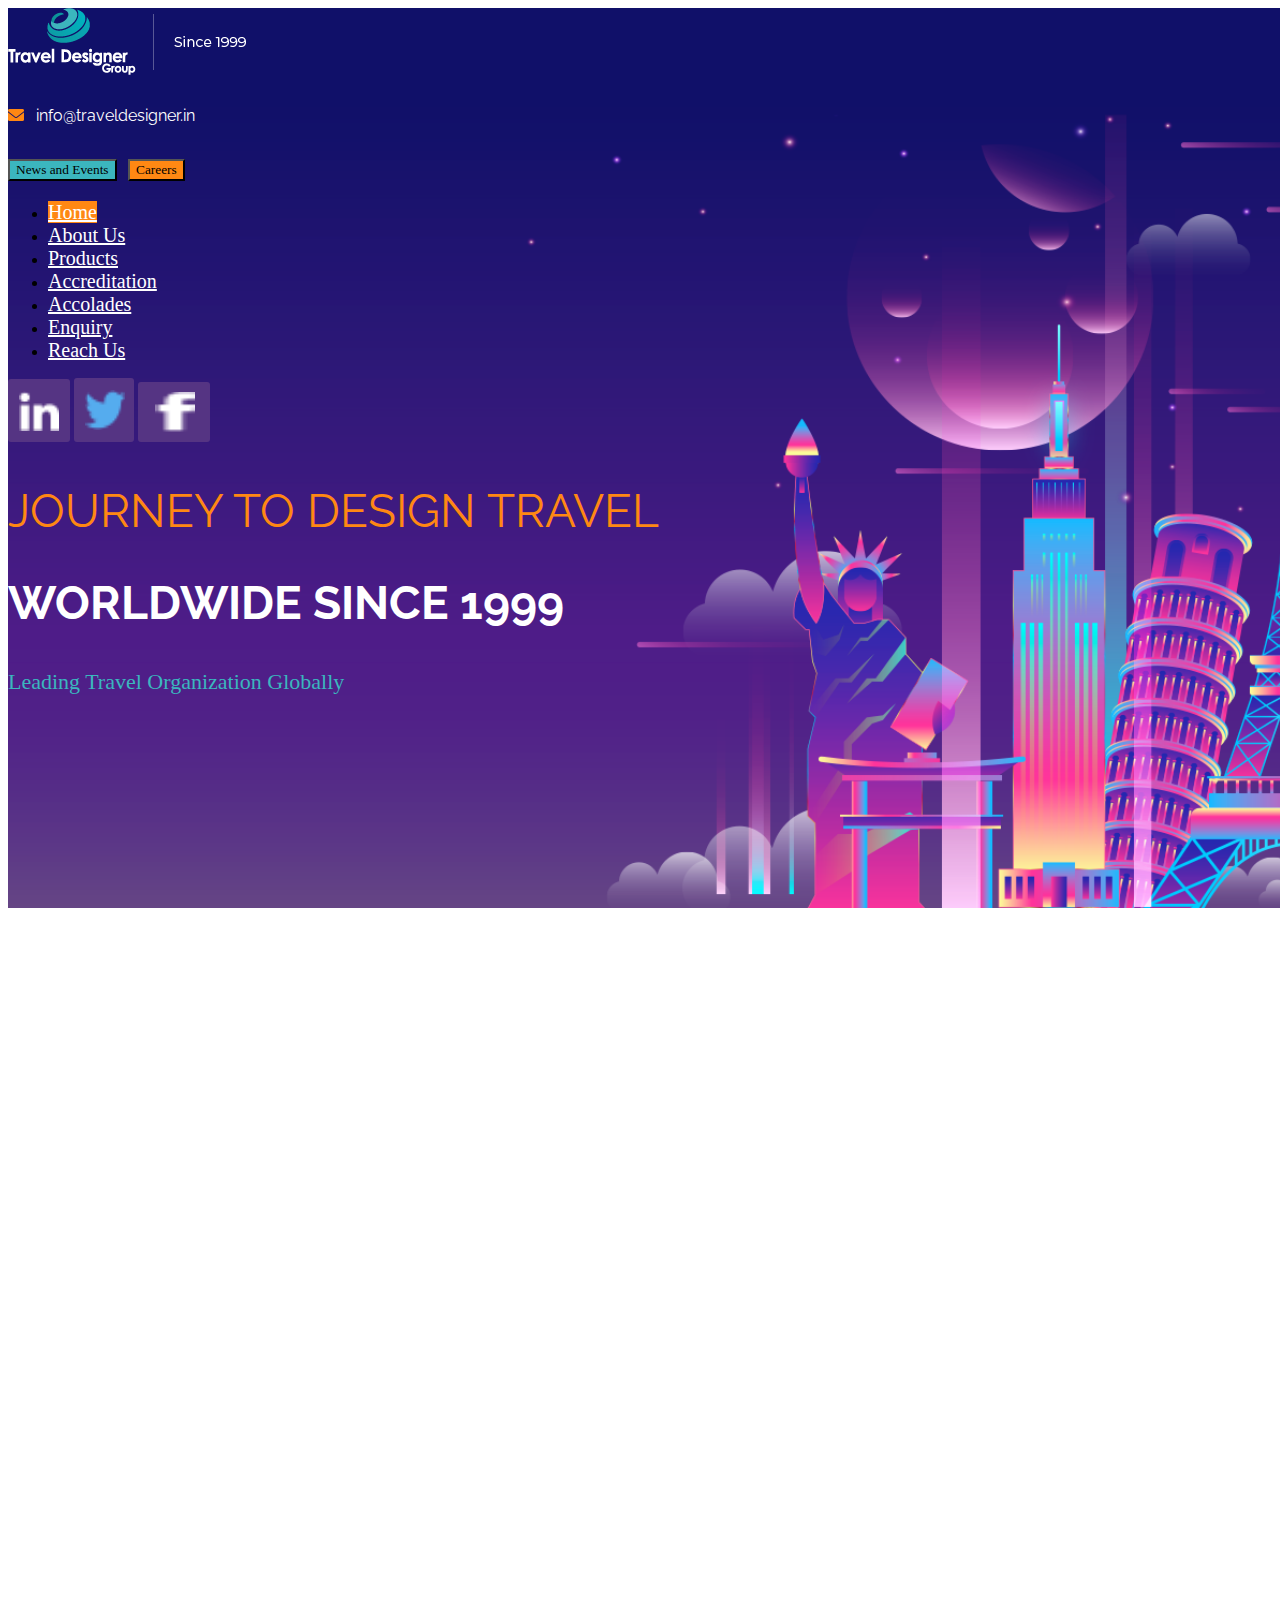
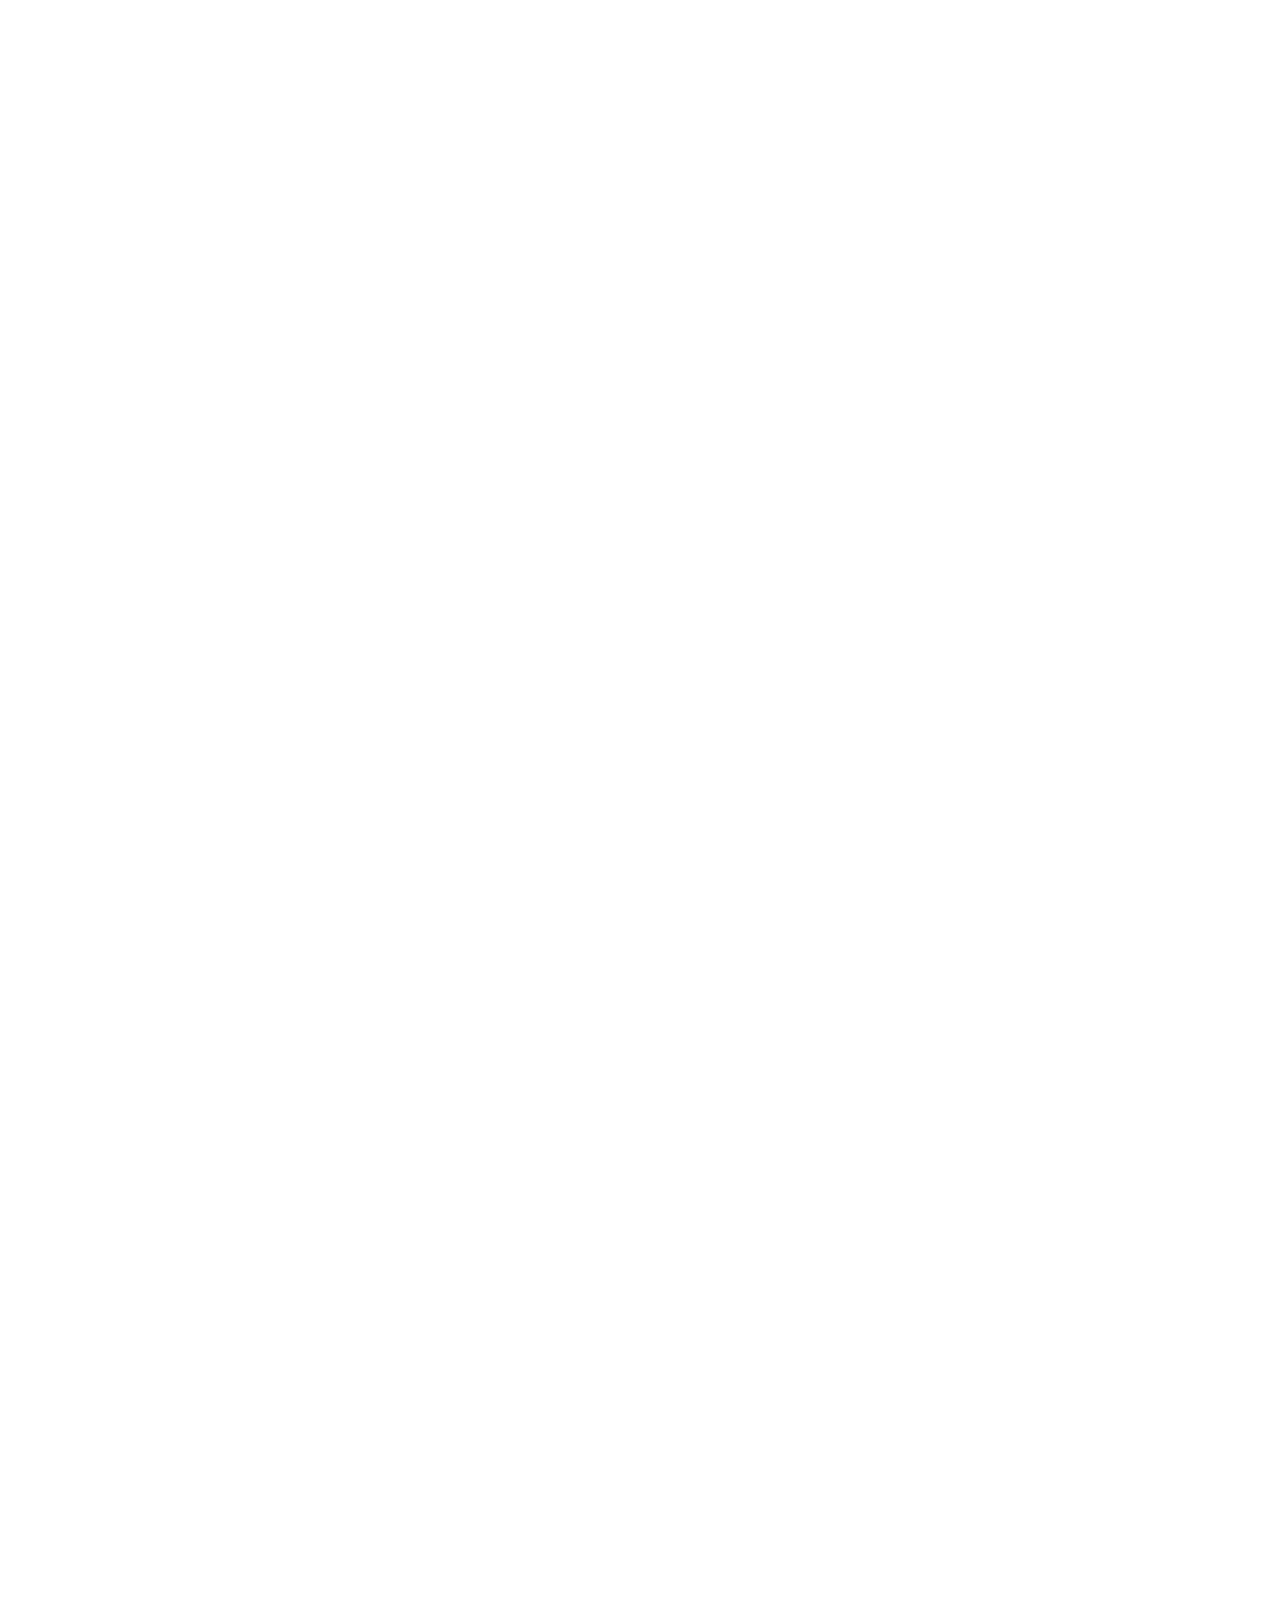
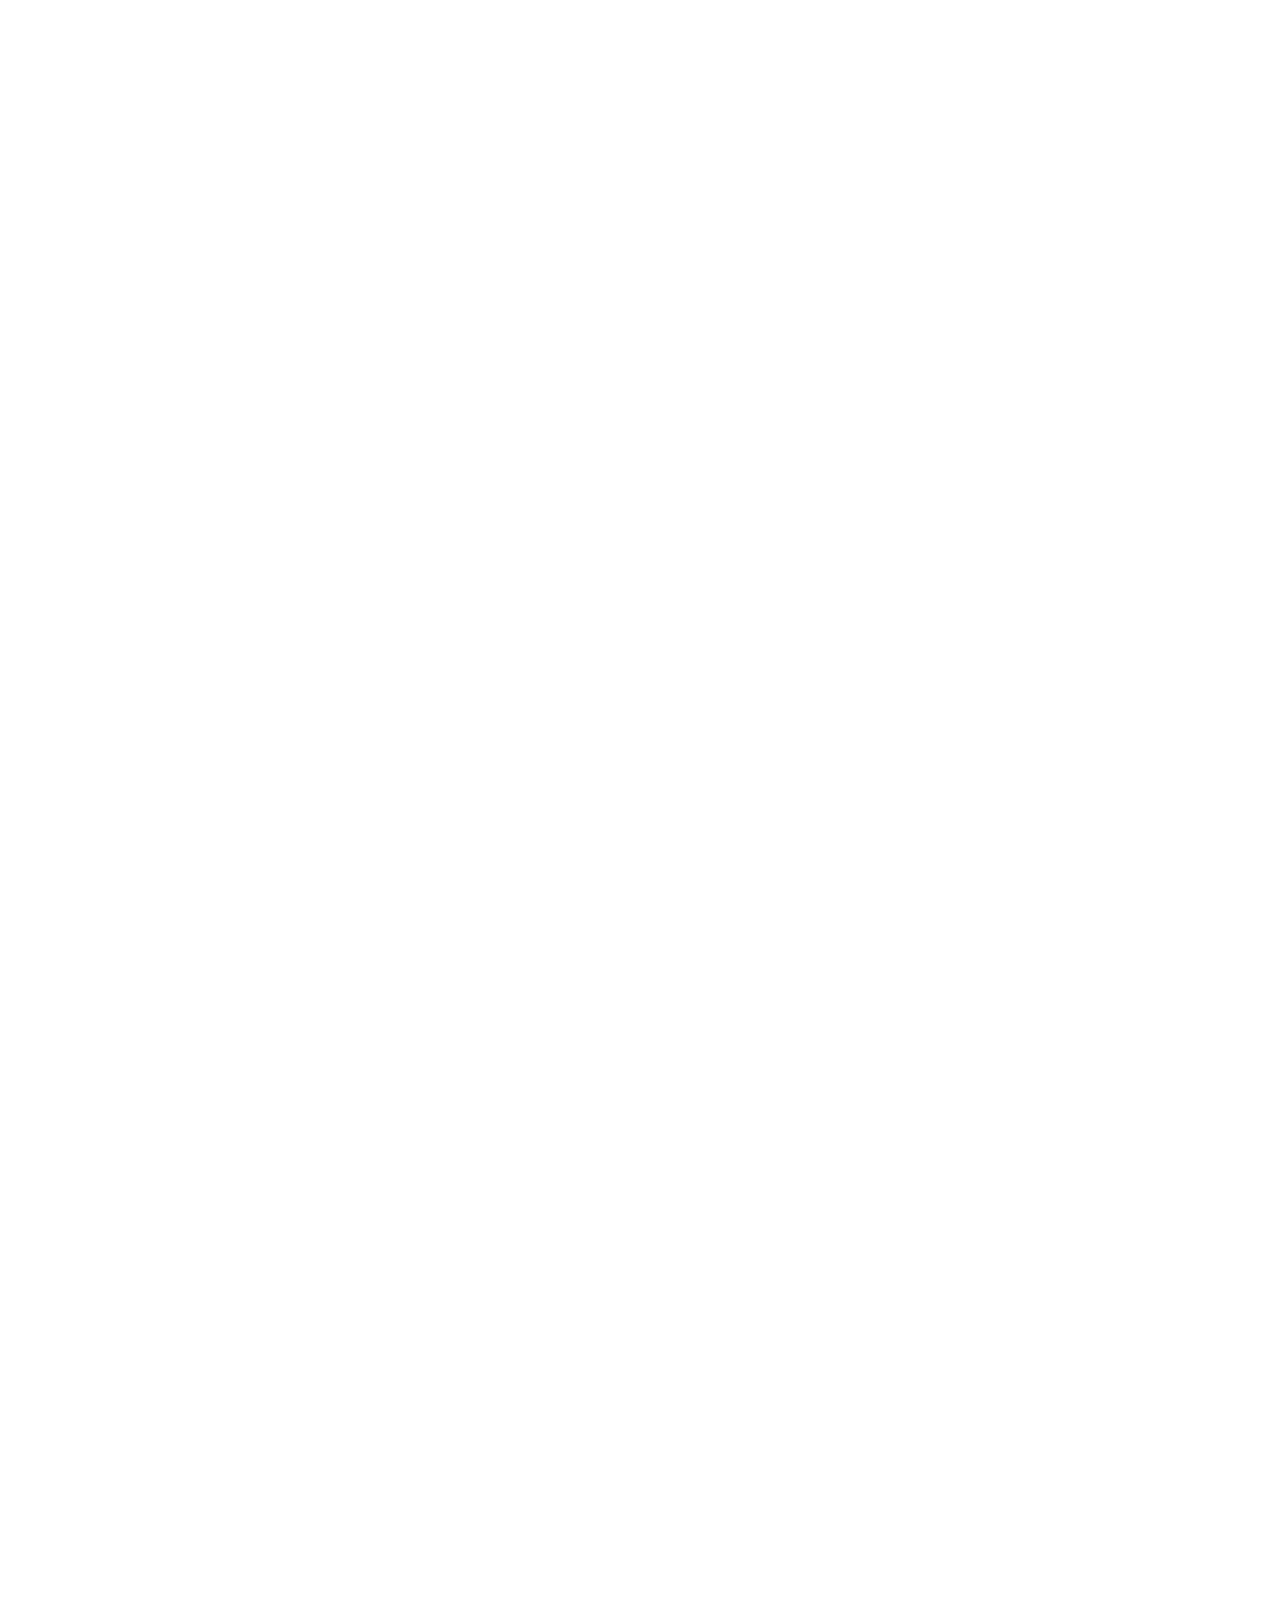
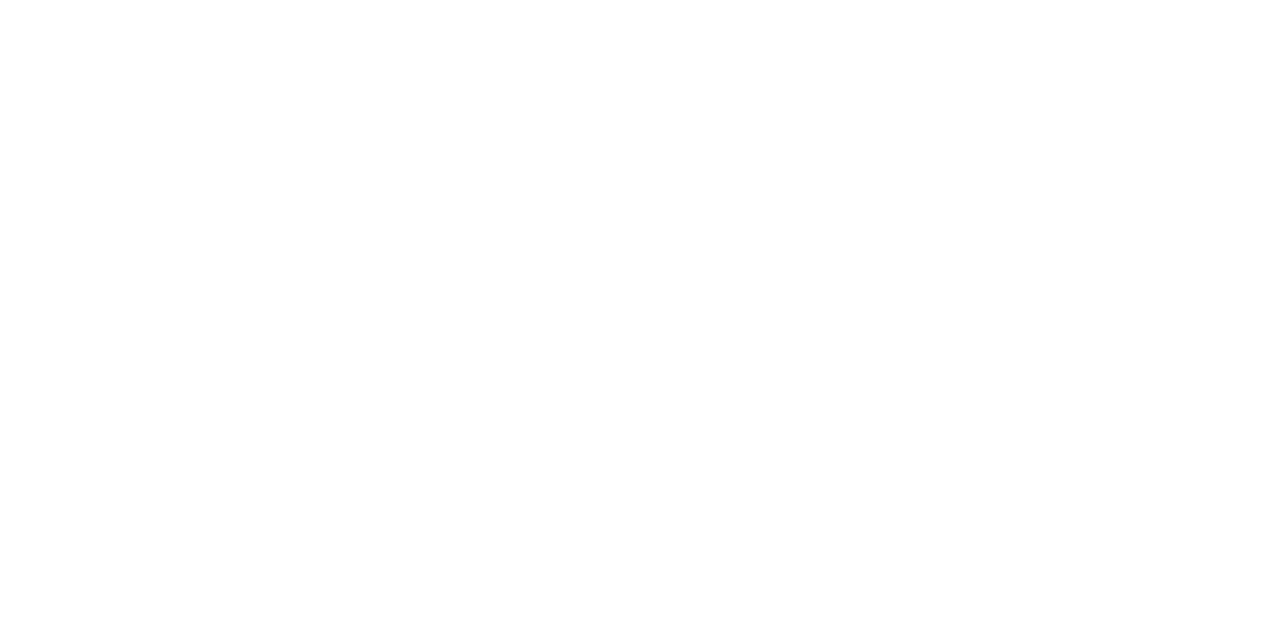
<file: travel_designer_group/public/index.html>
<!doctype html>
<html lang="en">

<head>
    <meta charset="utf-8">
    <meta name="viewport" content="width=device-width, initial-scale=1">
    <title>Bootstrap demo</title>

    <!-- font family -->
    <link rel="preconnect" href="https://fonts.googleapis.com">
    <link rel="preconnect" href="https://fonts.gstatic.com" crossorigin>
    <link
        href="https://fonts.googleapis.com/css2?family=Montserrat:wght@500&family=Raleway:wght@400;500;600;700;800&family=Roboto:wght@300;400;500;700&display=swap"
        rel="stylesheet">
    <!-- bootstrap css cdn  -->
    <link href="https://cdn.jsdelivr.net/npm/bootstrap@5.3.0-alpha3/dist/css/bootstrap.min.css" rel="stylesheet"
        integrity="sha384-KK94CHFLLe+nY2dmCWGMq91rCGa5gtU4mk92HdvYe+M/SXH301p5ILy+dN9+nJOZ" crossorigin="anonymous">

    <!-- bootstrap icon cdn -->
    <link rel="stylesheet" href="https://cdn.jsdelivr.net/npm/bootstrap-icons@1.10.5/font/bootstrap-icons.css">

    <!-- css link  -->
    <link rel="stylesheet" href="../assets/style.css">

</head>

<body>
    <section class="container-fluid h-100 overflow-auto overflow-x-hidden p-0">
        <header class="main-container">
            <nav class="navbar px-5 py-5">
                <a class="navbar-brand" href="#">
                    <img class="logo-img img-fluid" src="../assets/header/header-logo.png" alt="Bootstrap">
                </a>
                <div class="header-info d-flex align-items-center gap-3">
                    <div class="d-flex align-items-center">
                        <img class="mx-2" src="../assets/header/email-icon.png" alt="">
                        <span class="email-id font-raleway">info@traveldesigner.in</span>
                    </div>
                    <div class="d-flex align-items-center">
                        <button type="button" class="btn btn-primary mx-2 font-ralewaysemibold">News and Events</button>
                        <button type="button" class="btn btn-secondary font-ralewaysemibold">Careers</button>
                    </div>
                </div>
            </nav>
            <section class="d-flex align-items-center justify-content-between">
                <div class="nav-site px-5 ">
                    <ul class="nav nav-pills gap-2 gap-lg-1 d-flex flex-column flex-md-row">
                        <li class="home-link nav-item">
                            <a class="nav-link active font-ralewaysemibold" aria-current="page" href="#">Home</a>
                        </li>
                        <li class="nav-item">
                            <a class="nav-link font-ralewaysemibold" href="#">About Us</a>
                        </li>
                        <li class="nav-item">
                            <a class="nav-link font-ralewaysemibold" href="#">Products</a>
                        </li>
                        <li class="nav-item">
                            <a class="nav-link font-ralewaysemibold" href="#">Accreditation </a>
                        </li>
                        <li class="nav-item">
                            <a class="nav-link font-ralewaysemibold" href="#">Accolades</a>
                        </li>
                        <li class="nav-item">
                            <a class="nav-link font-ralewaysemibold" href="#">Enquiry</a>
                        </li>
                        <li class="nav-item">
                            <a class="nav-link font-ralewaysemibold" href="#">Reach Us</a>
                        </li>

                    </ul>
                </div>
                <div class="px-5 d-flex flex-column flex-md-column flex-lg-row gap-2 gap-md-3 gap-lg-4">
                    <span class="px-2"><img class="media-linkedin" src="../assets/header/linkedin-icon.png" alt=""
                            width="40px" height="40px"></span>
                    <span class="px-2"><img class="media-twitter" src="../assets/header/twitter-icon.png" alt=""
                            width="40px" height="40px"></span>
                    <span class="px-2"><img class="media-facebook" src="../assets/header/facebook -icon.png" alt=""
                            width="40px" height="40px"></span>
                </div>
            </section>
            <div class="px-5 d-flex flex-column justify-content-center p-2 p-md-5">
                <div class="py-5">
                    <h2 class="header-info font-raleway">JOURNEY TO DESIGN TRAVEL</h2>
                    <h2 class="header-info-text font-raleway"><b>WORLDWIDE SINCE 1999</b></h2>
                </div>
                <div>
                    <span class="sub-infotext border-top border-primary-subtle font-ralewaysemibold py-4">Leading Travel
                        Organization
                        Globally</span>
                </div>
            </div>
        </header>

        <main class="d-flex flex-column">
            <section class="highights d-flex flex-column justify-content-center align-items-center p-5">
                <div class="text-center pb-5">
                    <h2 class="highights-text font-raleway">KEY HIGHLIGHTS</h2>
                    <span class="highights-sub-text font-raleway"><b>TRAVEL DESIGNER GROUP</b></span>
                </div>
                <div class="highights-card row d-flex gap-3 justify-content-center">

                    <div class="card col-3">
                        <div class="card-body">
                            <div class="d-flex justify-content-center">
                                <img class="luggage-img" src="../assets/main/luggage.png" alt="" width="40px"
                                    height="40px">
                            </div>
                            <h4 class="highlight-number text-center p-2">23+</h4>
                            <p class="highlight-subtext text-center">Years of Travel
                                Industry Experience</p>
                        </div>
                    </div>
                    <div class="card col-3">
                        <div class="card-body">
                            <div class="d-flex justify-content-center">
                                <img class="luggage-img" src="../assets/main/wheeled-luggage.png" alt="" width="42px"
                                    height="42px">
                            </div>
                            <h4 class="highlight-number text-center p-2">300+</h4>
                            <p class="highlight-subtext text-center">Multilingual
                                Travel Professionals</p>
                        </div>
                    </div>
                    <div class="card col-3">
                        <div class="card-body">
                            <div class="d-flex justify-content-center">
                                <img class="luggage-img" src="../assets/main/passport.png" alt="" width="40px"
                                    height="40px">
                            </div>
                            <h4 class="highlight-number text-center p-2">35+</h4>
                            <p class="highlight-subtext text-center">Offices
                                Worldwide</p>
                        </div>
                    </div>
                    <div class="card col-3">
                        <div class="card-body">
                            <div class="d-flex justify-content-center">
                                <img class="luggage-img" src="../assets/main/hand-bouquet.png" alt="" width="50px"
                                    height="44px">
                            </div>
                            <h4 class="highlight-number text-center p-2">51</h4>
                            <p class="highlight-subtext text-center">Awards Received
                                by our Products</p>
                        </div>
                    </div>
                    <div class="card col-3">
                        <div class="card-body">
                            <div class="d-flex justify-content-center">
                                <img class="luggage-img" src="../assets/main/passport.png" alt="" width="45px"
                                    height="38px">
                            </div>
                            <h4 class="highlight-number text-center p-2">32,000+</h4>
                            <p class="highlight-subtext text-center">Active Travel
                                Agents Worldwide</p>
                        </div>
                    </div>
                </div>
            </section>
            <section class="p-5">
                <div class="text-center">

                    <span class="highights-sub-text font-raleway"><b>TRAVEL DESIGNER GROUP</b></span>
                    <h2 class="highights-text font-raleway">JOURNEY</h2>
                </div>
                <div class="carousel d-flex justify-content-center pb-4">
                    <div class=" d-flex justify-content-center">
                        <button class="left-button" id="left"><img src="../assets/images/left arrow.png"
                                alt="left-arrow" class=" left"></i></button>
                        <div class="d-flex align-items-center year px-3 row " id="slide">

                            <span class="px-2 col-4 col-sm-2 col-md-1">2012</span>
                            <span class="px-2 col-4 col-sm-2 col-md-1">2013</span>
                            <span class="px-2 col-4 col-sm-2 col-md-1">2014</span>
                            <span class="px-2 col-4 col-sm-2 col-md-1">2015</span>
                            <span class="px-2 col-4 col-sm-2 col-md-1">2016</span>
                            <span class="px-2 col-4 col-sm-2 col-md-1">2017</span>
                            <span class="px-2 col-4 col-sm-2 col-md-1">2018</span>
                            <span class="px-2 col-4 col-sm-2 col-md-1">2019</span>
                            <span class="px-2 col-4 col-sm-2 col-md-1">2020</span>
                            <span class="px-2 col-4 col-sm-2 col-md-1">2021</span>
                            <span class="px-2 col-4 col-sm-2 col-md-1">2022</span>
                            <span class="px-2 col-4 col-sm-2 col-md-1">2023</span>

                        </div>
                        <button class="left-button" id="right"><img src="../assets/images/right arrow.png"
                                alt="right-arrow" class=" right"> </button>
                    </div>
                </div>
                <div class="d-flex justify-content-center align-items-center gap-5 flex-column flex-md-row">
                    <div class="journey">
                        <h6 class="text-journey py-3">The foundation stone was laid down in this very memorable year.
                        </h6>
                        <p class="text-para">The journey to design travel was started in 1999 with a small but dynamic
                            team, as an
                            Outbound
                            Tour operator offering short haul destinations. In 1999, we were known as The Travel
                            Designer
                            Inc. What started 18 years back has changed the way travel partners make booking. Today we
                            are a
                            global company with local expertise and having 250+ multilingual travel professionals on
                            board.
                        </p>
                    </div>
                    <figure>
                        <img class="img-fluid" src="../assets/main/Layer 4.png" alt="">
                    </figure>
                </div>
                <div
                    class="main-travel d-flex align-items-center px-5 flex-column flex-md-column flex-lg-column flex-xl-row">
                    <img class="img-fluid" src="../assets/main/Vector Smart Object.png" alt="">
                    <div class="ps-5">
                        <div class="travel-text px-4">
                            We Make Your <b>Travel</b><br> More <b>Enjoyable</b>
                        </div>
                        <p class="travel-para p-4">
                            Lorem ipsum dolor sit amet, consectetur adipiscing elit, sed do eiusmod tempor incididunt ut
                            labore et dolore magna aliqua.
                            Quis ipsum suspendisse ultrices gravida. Risus commodo viverra maecenas accumsan lacus vel
                            facilisis.
                        </p>
                        <ul class="travel-list ul-style">
                            <li class="travel-lists p-2">Lorem ipsum dolor sit amet, consectetur adipiscing elit, sed.
                            </li>
                            <li class="travel-lists p-2">Eiusmod tempor incididunt ut labore et dolore magna aliqua.
                            </li>
                            <li class="travel-lists p-2">Risus commodo viverra maecenas accumsan lacus vel facilisis.
                            </li>
                        </ul>
                    </div>

                </div>
            </section>
        </main>

        <!-- footer start here -->
        <div class="d-flex row gap-5 justify-content-center pb-4">
            <figure class="figure footer-icon d-flex align-items-center justify-content-center col-3 col-md-2 col-xl-1">
                <img src="../assets/images/qtoi.png" class="figure-img img-fluid rounded" alt="...">
            </figure>
            <figure class="figure footer-icon d-flex align-items-center justify-content-center col-3 col-md-2 col-xl-1">
                <img src="../assets/images/incro.png" class="figure-img img-fluid rounded" alt="...">
            </figure>
            <figure class="figure footer-icon d-flex align-items-center justify-content-center col-3 col-md-2 col-xl-1">
                <img src="../assets/images/tata footer.png" class="figure-img img-fluid rounded" alt="...">
            </figure>
            <figure class="figure footer-icon d-flex align-items-center justify-content-center col-3 col-md-2 col-xl-1">
                <img src="../assets/images/pata.png" class="figure-img img-fluid rounded" alt="...">
            </figure>
            <figure class="figure footer-icon d-flex align-items-center justify-content-center col-3 col-md-2 col-xl-1">
                <img src="../assets/images/triangles.PNG" class="figure-img img-fluid rounded" alt="...">
            </figure>

            <figure class="figure footer-icon d-flex align-items-center justify-content-center col-3 col-md-2 col-xl-1">
                <img src="../assets/images/tata2.png" class="figure-img img-fluid rounded" alt="...">
            </figure>

        </div>
        <footer
            class="container-fluid footer align-items-center d-flex p-4 px-5 flex-column flex-md-column flex-lg-row">
            <div class="d-flex flex-column logo pe-4">
                <figure>
                    <img src="../assets/header/header-logo.png" class="img-fluid" alt="logo" />
                </figure>
                <p class="logo-paragraph font-raleway">
                    Lorem ipsum dolor sit amet, consectetur adipiscing elit, sed do eiusmod tempor incididunt ut
                    labore<br>
                    et dolore magna aliqua. Quis ipsum ultrices gravida.<br>
                    Risus commodo viverra maecenas accumsan lacus vel facilisis.
                </p>
                <div class="d-flex email align-items-center">
                    <div class="d-flex align-items-center">
                        <img class="my-2" src="../assets/header/email-icon.png" alt="">
                        <span class="email-id font-raleway p-2">info@traveldesigner.in</span>
                    </div>
                </div>

            </div>
            <ul class="d-flex ul-style-main  flex-column gap-3 ul-style border-start border-end px-5">
                <li class="footer-link px-4 font-raleway">Home</li>
                <li class="footer-link px-4 font-raleway">About Us</li>
                <li class="footer-link px-4 font-raleway">Products</li>
                <li class="footer-link px-4 font-raleway">Accreditation </li>
                <li class="footer-link px-4 font-raleway">Enquiry </li>
                <li class="footer-link px-4 font-raleway">Reach Us</li>
            </ul>
            <div class="d-flex flex-column footer-description px-5">
                <h4 class="footer-text py-4">Join our mailing List</h4>
                <div class="d-flex input-field gap-3">
                    <input class="input-email font-raleway" type="email" name="email" id="email"
                        placeholder="enter your email">
                    <button class="send-btn text-center btn btn-secondary">SEND</button>
                </div>
                <div class="footer-image d-flex flex-column pt-5">
                    <figure>
                        <img src="../assets/images/card-img.png" alt="card-logo">
                    </figure>
                </div>
            </div>
        </footer>

        <div class="footer-bottom d-flex align-items-center px-5 py-4 justify-content-between">
            <span class="bs-Disclaimer font-raleway"> Disclaimer | Privacy Policy</span>
            <span class="bs-rights-reserved font-raleway">© 2023 Travel Designer Group All Rights Reserved.</span>
        </div>
        <!-- footer end here -->
    </section>


    <!-- bootsrap script cdn  -->
    <script src="https://cdn.jsdelivr.net/npm/bootstrap@5.3.0-alpha3/dist/js/bootstrap.bundle.min.js"
        integrity="sha384-ENjdO4Dr2bkBIFxQpeoTz1HIcje39Wm4jDKdf19U8gI4ddQ3GYNS7NTKfAdVQSZe"
        crossorigin="anonymous"></script>
    <script src="../src/script.js"></script>
</body>

</html>
</file>
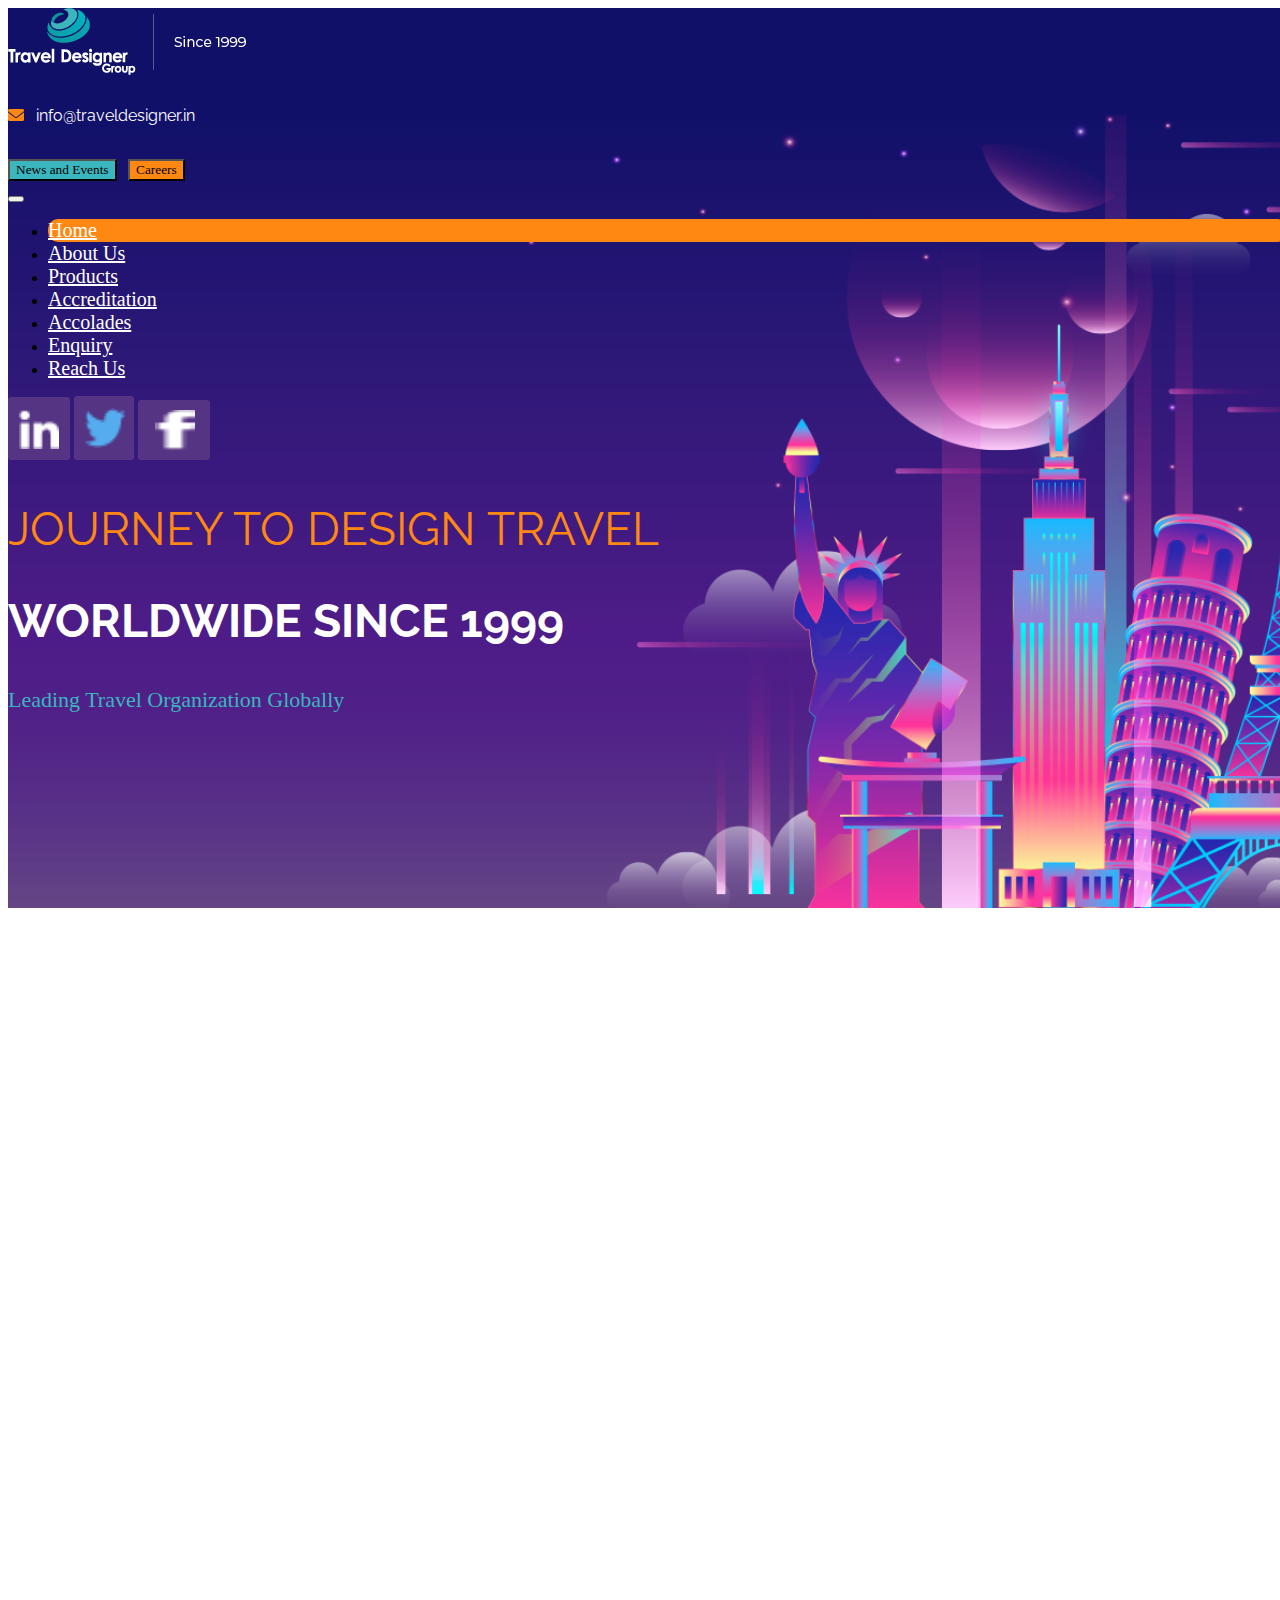
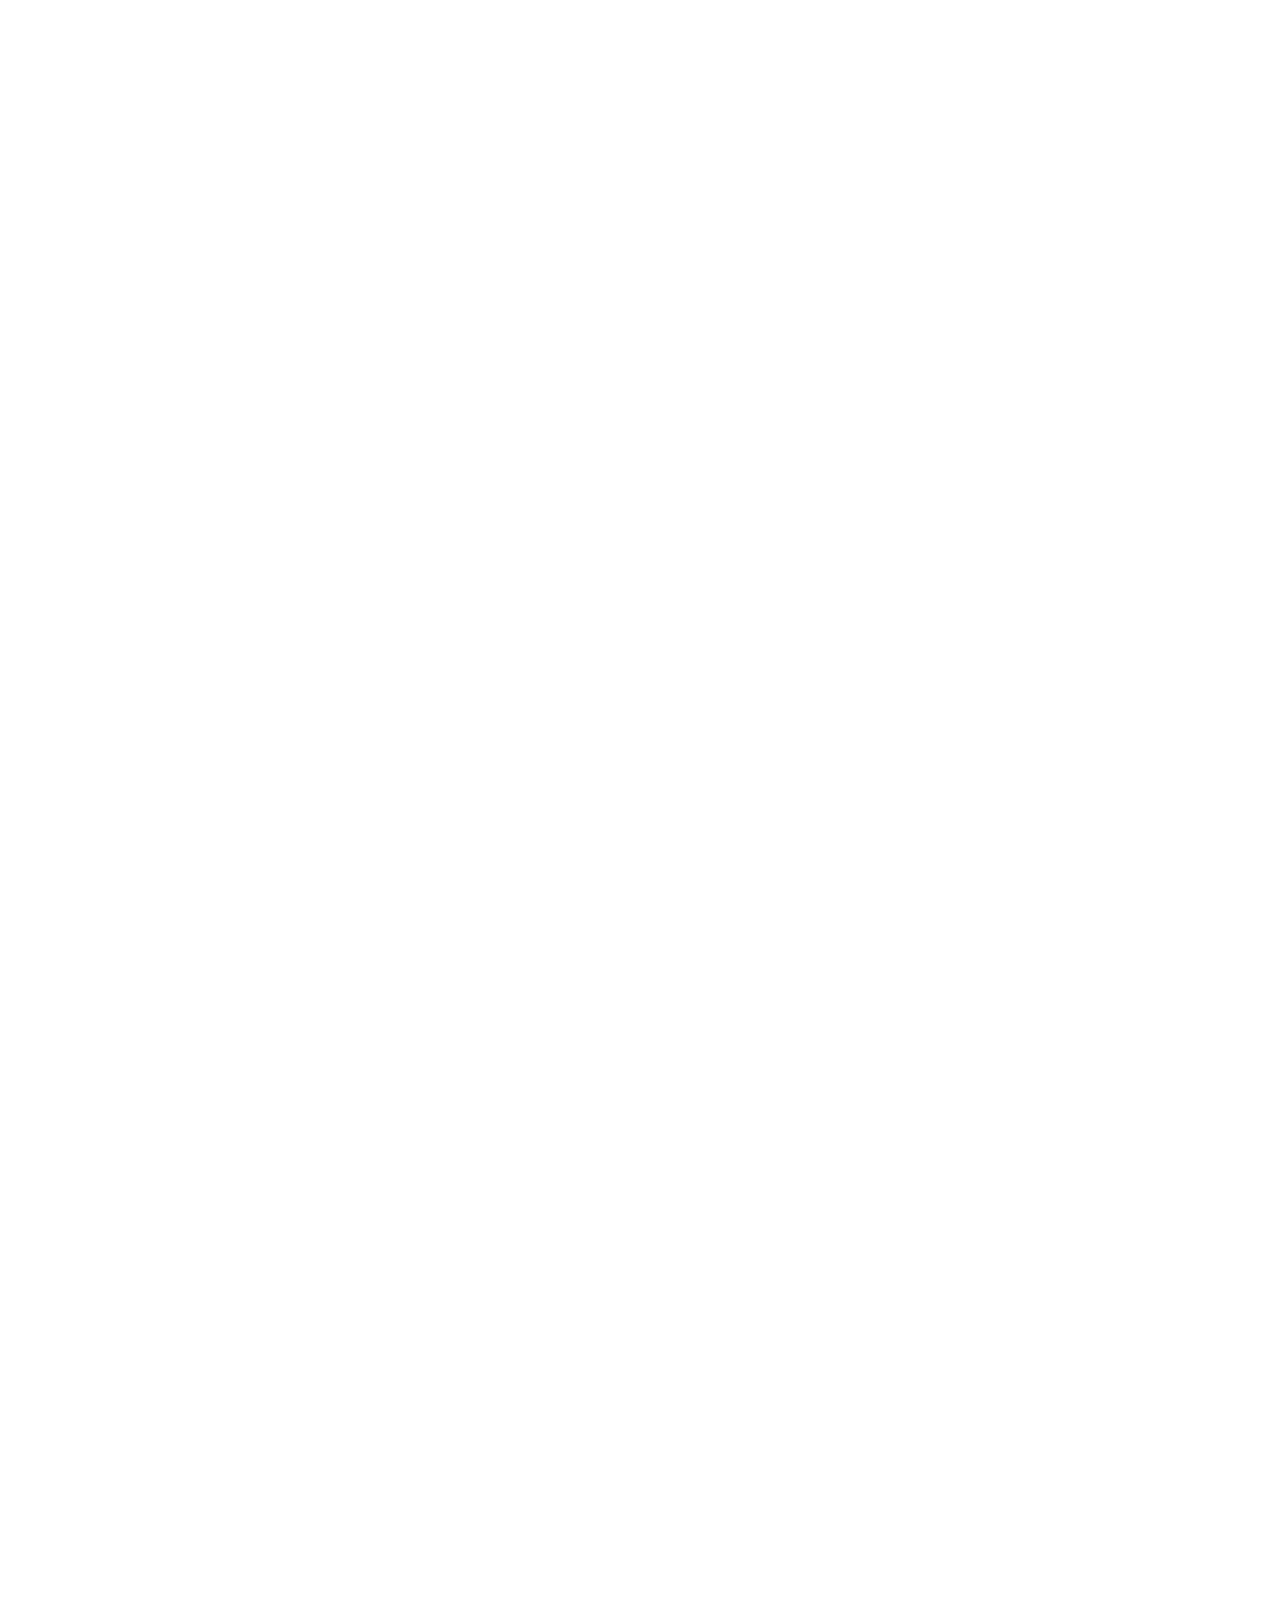
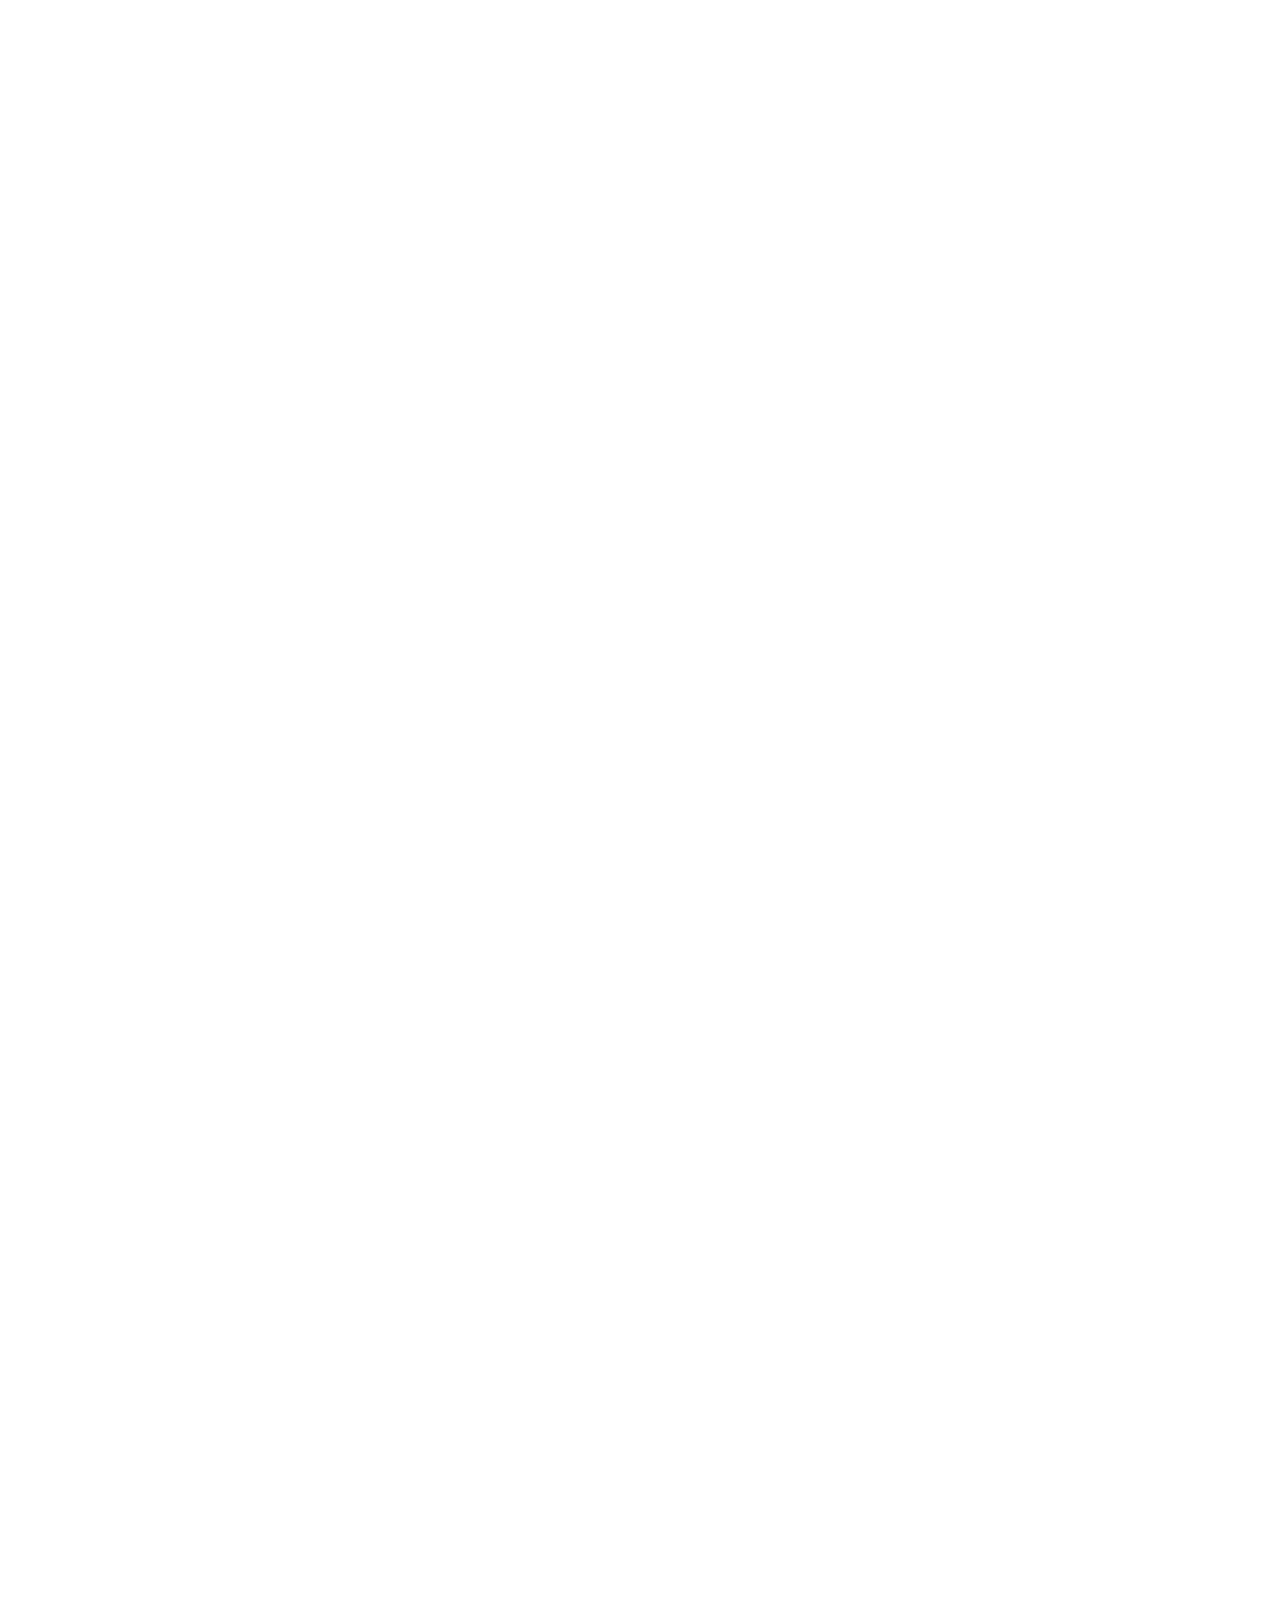
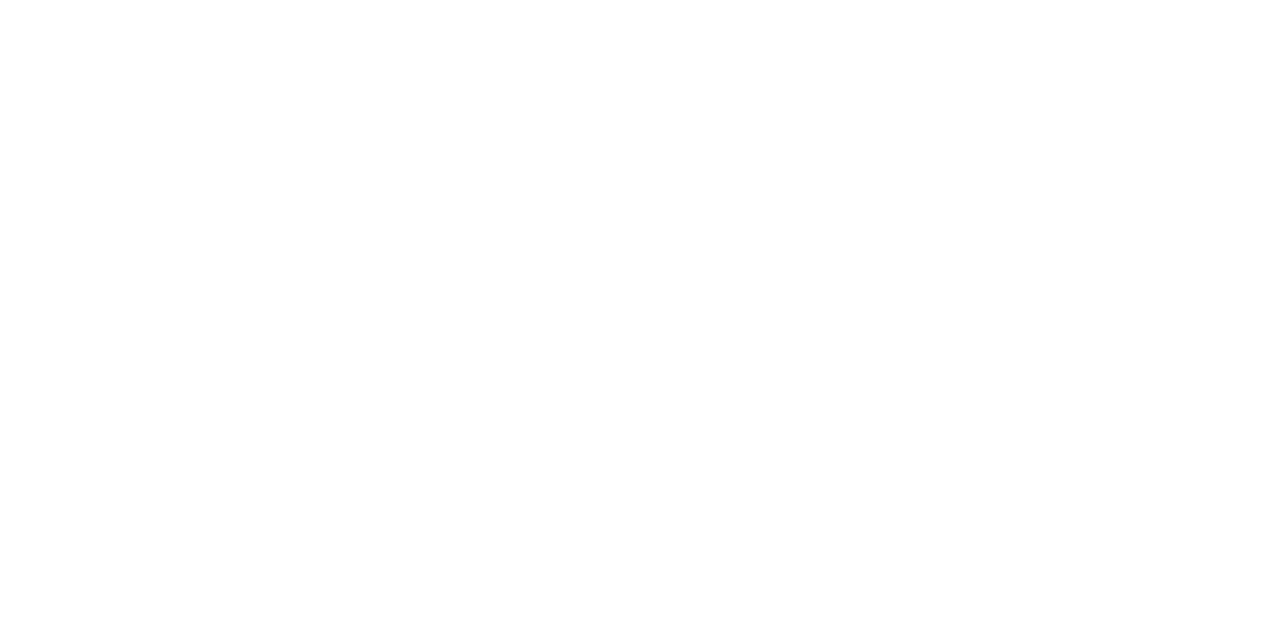
<file: travel_designer_group_updated/public/index.html>
<!doctype html>
<html lang="en">

<head>
    <meta charset="utf-8">
    <meta name="viewport" content="width=device-width, initial-scale=1">
    <title>Bootstrap demo</title>

    <!-- font family -->
    <link rel="preconnect" href="https://fonts.googleapis.com">
    <link rel="preconnect" href="https://fonts.gstatic.com" crossorigin>
    <link
        href="https://fonts.googleapis.com/css2?family=Montserrat:wght@500&family=Raleway:wght@400;500;600;700;800&family=Roboto:wght@300;400;500;700&display=swap"
        rel="stylesheet">
    <!-- bootstrap css cdn  -->
    <link href="https://cdn.jsdelivr.net/npm/bootstrap@5.3.0-alpha3/dist/css/bootstrap.min.css" rel="stylesheet"
        integrity="sha384-KK94CHFLLe+nY2dmCWGMq91rCGa5gtU4mk92HdvYe+M/SXH301p5ILy+dN9+nJOZ" crossorigin="anonymous">

    <!-- bootstrap icon cdn -->
    <link rel="stylesheet" href="https://cdn.jsdelivr.net/npm/bootstrap-icons@1.10.5/font/bootstrap-icons.css">

    <!-- css link  -->
    <link rel="stylesheet" href="../assets/style.css">

</head>

<body>
    <section class="container-fluid h-100 overflow-auto overflow-x-hidden p-0">
        <header class="main-container">
            <nav class="navbar px-5 py-md-2 py-lg-4">
                <a class="navbar-brand" href="#">
                    <img class="logo-img img-fluid" src="../assets/header/header-logo.png" alt="Bootstrap">
                </a>
                <div class="header-info d-flex align-items-center gap-3">
                    <div class="d-flex align-items-center">
                        <img class="mx-2" src="../assets/header/email-icon.png" alt="">
                        <span class="email-id font-raleway">info@traveldesigner.in</span>
                    </div>
                    <div class="d-flex align-items-center">
                        <button type="button" class="btn btn-primary mx-2 font-ralewaysemibold">News and Events</button>
                        <button type="button" class="btn btn-secondary font-ralewaysemibold">Careers</button>
                    </div>
                </div>
            </nav>

            <section class="d-flex align-items-center justify-content-between px-5">
                <nav class="navbar navbar-expand-lg">
                    <div class="container">
                        <button class="navbar-toggler my-2" type="button" data-bs-toggle="collapse"
                            data-bs-target="#navbarNav" aria-controls="navbarNav" aria-expanded="false"
                            aria-label="Toggle navigation">
                            <span class="navbar-toggler-icon"></span>
                        </button>
                        <div class="collapse navbar-collapse" id="navbarNav">
                            <ul class="navbar-nav d-flex align-items-start gap-xs-0 gap-md-0 gap-lg-1 gap-xl-4">
                                <li class="home-link nav-item">
                                    <a class="nav-link active font-ralewaysemibold px-4 py-2" aria-current="page"
                                        href="#">Home</a>
                                </li>
                                <li class="nav-item">
                                    <a class="nav-link font-ralewaysemibold" href="#">About Us</a>
                                </li>
                                <li class="nav-item">
                                    <a class="nav-link font-ralewaysemibold" href="#">Products</a>
                                </li>
                                <li class="nav-item">
                                    <a class="nav-link font-ralewaysemibold" href="#">Accreditation </a>
                                </li>
                                <li class="nav-item">
                                    <a class="nav-link font-ralewaysemibold" href="#">Accolades</a>
                                </li>
                                <li class="nav-item">
                                    <a class="nav-link font-ralewaysemibold" href="#">Enquiry</a>
                                </li>
                                <li class="nav-item">
                                    <a class="nav-link font-ralewaysemibold" href="#">Reach Us</a>
                                </li>
                            </ul>
                        </div>
                    </div>
                </nav>

                <div class="px-2 d-flex flex-column flex-md-column flex-lg-row gap-2 gap-md-3 gap-lg-4">
                    <span class=""><img class="media-linkedin" src="../assets/header/linkedin-icon.png" alt=""
                            width="40px" height="40px"></span>
                    <span class=""><img class="media-twitter" src="../assets/header/twitter-icon.png" alt=""
                            width="40px" height="40px"></span>
                    <span class=""><img class="media-facebook" src="../assets/header/facebook -icon.png" alt=""
                            width="40px" height="40px"></span>
                </div>
            </section>
            <div
                class="journey px-xs-0 px-lg-5 d-flex flex-column justify-content-center p-2 p-md-5 d-none d-sm-none d-md-block">
                <div class="py-5">
                    <h2 class="header-info font-raleway">JOURNEY TO DESIGN TRAVEL</h2>
                    <h2 class="header-info-text font-raleway"><b>WORLDWIDE SINCE 1999</b></h2>
                </div>
                <div>
                    <span class="sub-infotext border-top border-primary-subtle font-ralewaysemibold py-4">Leading Travel
                        Organization
                        Globally</span>
                </div>
            </div>
        </header>

        <main class="d-flex flex-column">
            <section class="highights d-flex flex-column justify-content-center align-items-center p-5">
                <div class="text-center pb-5">
                    <h2 class="highights-text font-raleway">KEY HIGHLIGHTS</h2>
                    <span class="highights-sub-text font-raleway"><b>TRAVEL DESIGNER GROUP</b></span>
                </div>
                <div class="highights-card row d-flex gap-3 justify-content-center">

                    <div class="card col-3">
                        <div class="card-body">
                            <div class="d-flex justify-content-center">
                                <img class="luggage-img" src="../assets/main/luggage.png" alt="" width="40px"
                                    height="40px">
                            </div>
                            <h4 class="highlight-number text-center p-2">23+</h4>
                            <p class="highlight-subtext text-center">Years of Travel
                                Industry Experience</p>
                        </div>
                    </div>
                    <div class="card col-3">
                        <div class="card-body">
                            <div class="d-flex justify-content-center">
                                <img class="luggage-img" src="../assets/main/wheeled-luggage.png" alt="" width="42px"
                                    height="42px">
                            </div>
                            <h4 class="highlight-number text-center p-2">300+</h4>
                            <p class="highlight-subtext text-center">Multilingual
                                Travel Professionals</p>
                        </div>
                    </div>
                    <div class="card col-3">
                        <div class="card-body">
                            <div class="d-flex justify-content-center">
                                <img class="luggage-img" src="../assets/main/passport.png" alt="" width="40px"
                                    height="40px">
                            </div>
                            <h4 class="highlight-number text-center p-2">35+</h4>
                            <p class="highlight-subtext text-center">Offices
                                Worldwide</p>
                        </div>
                    </div>
                    <div class="card col-3">
                        <div class="card-body">
                            <div class="d-flex justify-content-center">
                                <img class="luggage-img" src="../assets/main/hand-bouquet.png" alt="" width="50px"
                                    height="44px">
                            </div>
                            <h4 class="highlight-number text-center p-2">51</h4>
                            <p class="highlight-subtext text-center">Awards Received
                                by our Products</p>
                        </div>
                    </div>
                    <div class="card col-3">
                        <div class="card-body">
                            <div class="d-flex justify-content-center">
                                <img class="luggage-img" src="../assets/main/passport.png" alt="" width="45px"
                                    height="38px">
                            </div>
                            <h4 class="highlight-number text-center p-2">32,000+</h4>
                            <p class="highlight-subtext text-center">Active Travel
                                Agents Worldwide</p>
                        </div>
                    </div>
                </div>
            </section>
            <section class="p-5">
                <div class="text-center">

                    <span class="highights-sub-text font-raleway"><b>TRAVEL DESIGNER GROUP</b></span>
                    <h2 class="highights-text font-raleway">JOURNEY</h2>
                </div>
                <div class="carousel d-flex justify-content-center pb-4">
                    <div class=" d-flex justify-content-center">
                        <button class="left-button" id="left"><img src="../assets/images/left arrow.png"
                                alt="left-arrow" class=" left"></i></button>
                        <div class="d-flex align-items-center year px-3 row " id="slide">

                            <span class="px-2 col-4 col-sm-2 col-md-1">2012</span>
                            <span class="px-2 col-4 col-sm-2 col-md-1">2013</span>
                            <span class="px-2 col-4 col-sm-2 col-md-1">2014</span>
                            <span class="px-2 col-4 col-sm-2 col-md-1">2015</span>
                            <span class="px-2 col-4 col-sm-2 col-md-1">2016</span>
                            <span class="px-2 col-4 col-sm-2 col-md-1">2017</span>
                            <span class="px-2 col-4 col-sm-2 col-md-1">2018</span>
                            <span class="px-2 col-4 col-sm-2 col-md-1">2019</span>
                            <span class="px-2 col-4 col-sm-2 col-md-1">2020</span>
                            <span class="px-2 col-4 col-sm-2 col-md-1">2021</span>
                            <span class="px-2 col-4 col-sm-2 col-md-1">2022</span>
                            <span class="px-2 col-4 col-sm-2 col-md-1">2023</span>

                        </div>
                        <button class="left-button" id="right"><img src="../assets/images/right arrow.png"
                                alt="right-arrow" class=" right"> </button>
                    </div>
                </div>
                <div class="d-flex justify-content-center align-items-center gap-5 flex-column flex-md-row">
                    <div class="journey">
                        <h6 class="text-journey py-3">The foundation stone was laid down in this very memorable year.
                        </h6>
                        <p class="text-para">The journey to design travel was started in 1999 with a small but dynamic
                            team, as an
                            Outbound
                            Tour operator offering short haul destinations. In 1999, we were known as The Travel
                            Designer
                            Inc. What started 18 years back has changed the way travel partners make booking. Today we
                            are a
                            global company with local expertise and having 250+ multilingual travel professionals on
                            board.
                        </p>
                    </div>
                    <figure>
                        <img class="img-fluid" src="../assets/main/Layer 4.png" alt="">
                    </figure>
                </div>
                <div
                    class="main-travel d-flex align-items-center px-5 flex-column flex-md-column flex-lg-column flex-xl-row">
                    <img class="img-fluid" src="../assets/main/Vector Smart Object.png" alt="">
                    <div class="ps-5">
                        <div class="travel-text px-4">
                            We Make Your <b>Travel</b><br> More <b>Enjoyable</b>
                        </div>
                        <p class="travel-para p-4">
                            Lorem ipsum dolor sit amet, consectetur adipiscing elit, sed do eiusmod tempor incididunt ut
                            labore et dolore magna aliqua.
                            Quis ipsum suspendisse ultrices gravida. Risus commodo viverra maecenas accumsan lacus vel
                            facilisis.
                        </p>
                        <ul class="travel-list ul-style">
                            <li class="travel-lists p-2">Lorem ipsum dolor sit amet, consectetur adipiscing elit, sed.
                            </li>
                            <li class="travel-lists p-2">Eiusmod tempor incididunt ut labore et dolore magna aliqua.
                            </li>
                            <li class="travel-lists p-2">Risus commodo viverra maecenas accumsan lacus vel facilisis.
                            </li>
                        </ul>
                    </div>

                </div>
            </section>
        </main>

        <!-- footer start here -->
        <div class="d-flex row gap-5 justify-content-center pb-4">
            <figure class="figure footer-icon d-flex align-items-center justify-content-center col-3 col-md-2 col-xl-1">
                <img src="../assets/images/qtoi.png" class="figure-img img-fluid rounded" alt="...">
            </figure>
            <figure class="figure footer-icon d-flex align-items-center justify-content-center col-3 col-md-2 col-xl-1">
                <img src="../assets/images/incro.png" class="figure-img img-fluid rounded" alt="...">
            </figure>
            <figure class="figure footer-icon d-flex align-items-center justify-content-center col-3 col-md-2 col-xl-1">
                <img src="../assets/images/tata footer.png" class="figure-img img-fluid rounded" alt="...">
            </figure>
            <figure class="figure footer-icon d-flex align-items-center justify-content-center col-3 col-md-2 col-xl-1">
                <img src="../assets/images/pata.png" class="figure-img img-fluid rounded" alt="...">
            </figure>
            <figure class="figure footer-icon d-flex align-items-center justify-content-center col-3 col-md-2 col-xl-1">
                <img src="../assets/images/triangles.PNG" class="figure-img img-fluid rounded" alt="...">
            </figure>

            <figure class="figure footer-icon d-flex align-items-center justify-content-center col-3 col-md-2 col-xl-1">
                <img src="../assets/images/tata2.png" class="figure-img img-fluid rounded" alt="...">
            </figure>

        </div>
        <footer
            class="container-fluid footer align-items-center d-flex p-4 px-5 flex-column flex-md-column flex-lg-row">
            <div class="d-flex flex-column logo pe-4">
                <figure>
                    <img src="../assets/header/header-logo.png" class="img-fluid" alt="logo" />
                </figure>
                <p class="logo-paragraph font-raleway">
                    Lorem ipsum dolor sit amet, consectetur adipiscing elit, sed do eiusmod tempor incididunt ut
                    labore<br>
                    et dolore magna aliqua. Quis ipsum ultrices gravida.<br>
                    Risus commodo viverra maecenas accumsan lacus vel facilisis.
                </p>
                <div class="d-flex email align-items-center">
                    <div class="d-flex align-items-center">
                        <img class="my-2" src="../assets/header/email-icon.png" alt="">
                        <span class="email-id font-raleway p-2">info@traveldesigner.in</span>
                    </div>
                </div>

            </div>
            <ul class="d-flex ul-style-main  flex-column gap-3 ul-style border-start border-end px-5">
                <li class="footer-link px-4 font-raleway">Home</li>
                <li class="footer-link px-4 font-raleway">About Us</li>
                <li class="footer-link px-4 font-raleway">Products</li>
                <li class="footer-link px-4 font-raleway">Accreditation </li>
                <li class="footer-link px-4 font-raleway">Enquiry </li>
                <li class="footer-link px-4 font-raleway">Reach Us</li>
            </ul>
            <div class="d-flex flex-column footer-description px-5">
                <h4 class="footer-text py-4">Join our mailing List</h4>
                <div class="d-flex input-field gap-3">
                    <input class="input-email font-raleway" type="email" name="email" id="email"
                        placeholder="enter your email">
                    <button class="send-btn text-center btn btn-secondary">SEND</button>
                </div>
                <div class="footer-image d-flex flex-column pt-5">
                    <figure>
                        <img src="../assets/images/card-img.png" alt="card-logo">
                    </figure>
                </div>
            </div>
        </footer>

        <div class="footer-bottom d-flex align-items-center px-5 py-4 justify-content-between">
            <span class="bs-Disclaimer font-raleway"> Disclaimer | Privacy Policy</span>
            <span class="bs-rights-reserved font-raleway">© 2023 Travel Designer Group All Rights Reserved.</span>
        </div>
        <!-- footer end here -->
    </section>


    <!-- bootsrap script cdn  -->
    <script src="https://cdn.jsdelivr.net/npm/bootstrap@5.3.0-alpha3/dist/js/bootstrap.bundle.min.js"
        integrity="sha384-ENjdO4Dr2bkBIFxQpeoTz1HIcje39Wm4jDKdf19U8gI4ddQ3GYNS7NTKfAdVQSZe"
        crossorigin="anonymous"></script>
    <script src="../src/script.js"></script>
</body>

</html>
</file>
<file: travel_designer_group/assets/style.css>
html,
body {
    height: 100%;
    width: 100%;
    overflow: hidden;
}

/* variables: starts here */
:root {
    --white: #ffffff;
    --light-grey: #e6eaea;
    --dark-grey: #919191;
    --sky-col: #3bb6be;
    --light-sky: #e9f6f7;
    --orange-col: #ff8813;
    --violet-col: #553483;
    --violet-dark: #2f2936;
    --dark-violet: #251b70;
    --blue: #171769;
    --dark-blue: #0a0a4b;
}

/* variables: ends here */

/* helper classes: starts here */
.font-raleway {
    font-family: Raleway;
    font-weight: 400;
}

.font-ralewaysemibold {
    font-family: "Raleway - Semi Bold";
    font-weight: 400;
}

/* helper classes: ends here */
.main-container {
    background-image: url("./header/main-image.png");
    background-size: cover;
    background-repeat: no-repeat;
    background-position: center;
    height: 100vh;
    background-position: center;

}

.btn-primary {
    background-color: var(--sky-col);
}

.btn-secondary {
    background-color: var(--orange-col);
}

.nav-link {
    color: var(--white);
    font-size: 20px;
}

.email-id {
    color: var(--white);
    font-size: 16px;
}

.nav-pills .nav-link.active,
.nav-pills .show>.nav-link {
    background-color: var(--orange-col);
}

.media-facebook,
.media-linkedin,
.media-twitter {
    background-color: var(--violet-col);
    border-radius: 3px;
    border: 1px solid --orange-col;
}

.media-linkedin {
    padding: 12px 11px 11px 11px;

}

.media-twitter {
    padding: 12px 9px 12px 11px;
}

.media-facebook {
    padding: 10px 15px 10px 17px;
}

.header-info {
    font-size: 46px;
    color: var(--orange-col);
}

.header-info-text {
    font-size: 46px;
    color: var(--white);
}

.sub-infotext {
    font-size: 22px;
    color: var(--sky-col);

}

.highights {
    background-color: var(--light-sky);
}

.highights-text,
.highights-sub-text {
    font-size: 55px;
}

.card {
    height: 240px;
    width: 240px;
    border-style: none;
}

.highlight-number {
    font-family: "Roboto";
    font-size: 40px;
    font-weight: 700;
    color: var(--dark-violet);
}

.highlight-subtext {
    font-family: "Raleway - Semi Bold";
    font-size: 18px;
    font-weight: 600;
    color: var(--violet-dark);
}

.journey {
    width: 100%;
    max-width: 900px;
}

.text-journey {
    font-family: Montserrat;
    font-size: 20px;
    font-weight: 600;
}

.text-para {
    font-family: Montserrat;
    font-size: 20px;
    font-weight: 400;
}

.main-travel {
    width: 100%;
}

.travel-text {
    font-family: "Montserrat - Black";
    font-size: 45px;
    font-weight: 500;
    border-left: 4px solid #113888;
}

.travel-para {
    font-family: Montserrat;
    font-size: 18px;
    font-weight: 400;
    color: #8a8c8c;
}

.travel-list {
    font-family: Montserrat;
    font-size: 18px;
    font-weight: 400;
    color: #6e7171;
}

.footer-icon {
    border: 1px solid var(--light-grey);
    background-color: var(--white);
    height: 150px;
    width: 150px;
}

.footer {
    background-color: var(--blue);
}

.footer-bottom {
    background-color: var(--dark-blue);
}

.bs-Disclaimer {
    color: var(--white);
    font-family: Raleway;
    font-size: 13px;
    font-weight: 400;
}

.bs-rights-reserved {
    color: var(--white);
    font-family: Raleway;
    font-size: 13px;
    font-weight: 400;
}

.logo-paragraph {
    color: #b9b9de;
    font-size: 15px;
}

.logo-span {
    color: var(--white);
    font-size: 16px;
}

.ul-style {
    list-style-image: url(images/arrow.png);
}

.footer-text {
    color: var(--sky-col);
    font-family: "Raleway - Semi Bold";
    font-size: 20px;
    font-weight: 400;
}

.footer-link {
    color: var(--white);
    font-size: 15px;

}

.input-email {
    width: 400px;
    border-radius: 10px;
    background-color: var(--white);
}

input::placeholder {
    color: var(--dark-grey);
    font-size: 15px;
    padding: 15px;
}

.send-btn {
    font-family: "Raleway";
    font-size: 18px;
    font-weight: 400;
}

.year>span {
    border-right: 1px solid black;
}

.bi {
    background-color: var(--orange-col);
}

.left,
.right {
    height: 40px;
    width: 40px;

}

.left-button {
    border: none;
    background: #ffffff;
}

@media (max-width: 576px) {
    .header-info {
        display: flex;
        flex-direction: column;
    }

    .input-email {
        width: 200px;
        border-radius: 6px;
        background-color: var(--white);
    }
   
}
</file>
<file: travel_designer_group_updated/assets/style.css>
html,
body {
    height: 100%;
    width: 100%;
    overflow: hidden;
}

/* variables: starts here */
:root {
    --white: #ffffff;
    --light-grey: #e6eaea;
    --dark-grey: #919191;
    --sky-col: #3bb6be;
    --light-sky: #e9f6f7;
    --orange-col: #ff8813;
    --violet-col: #553483;
    --violet-dark: #2f2936;
    --dark-violet: #251b70;
    --blue: #171769;
    --dark-blue: #0a0a4b;
}

/* variables: ends here */

/* helper classes: starts here */
.font-raleway {
    font-family: Raleway;
    font-weight: 400;
}

.font-ralewaysemibold {
    font-family: "Raleway - Semi Bold";
    font-weight: 400;
}

/* helper classes: ends here */
.main-container {
    background-image: url("./header/main-image.png");
    background-size: cover;
    background-repeat: no-repeat;
    background-position: center;
    height: 100vh;
    background-position: center;

}

.home-link {
    background-color: var(--orange-col);
    border-radius: 10px;
}

.btn-primary {
    background-color: var(--sky-col);
}

.btn-secondary {
    background-color: var(--orange-col);
}

.nav-link {
    color: var(--white);
    font-size: 20px;
}

.email-id {
    color: var(--white);
    font-size: 16px;
}

.nav-pills .nav-link.active,
.nav-pills .show>.nav-link {
    background-color: var(--orange-col);
}

.media-facebook,
.media-linkedin,
.media-twitter {
    background-color: var(--violet-col);
    border-radius: 3px;
    border: 1px solid --orange-col;
}

.media-linkedin {
    padding: 12px 11px 11px 11px;

}

.media-twitter {
    padding: 12px 9px 12px 11px;
}

.media-facebook {
    padding: 10px 15px 10px 17px;
}

.header-info {
    font-size: 46px;
    color: var(--orange-col);
}

.header-info-text {
    font-size: 46px;
    color: var(--white);
}

.sub-infotext {
    font-size: 22px;
    color: var(--sky-col);

}

.highights {
    background-color: var(--light-sky);
}

.highights-text,
.highights-sub-text {
    font-size: 55px;
}

.card {
    height: 240px;
    width: 240px;
    border-style: none;
}

.highlight-number {
    font-family: "Roboto";
    font-size: 40px;
    font-weight: 700;
    color: var(--dark-violet);
}

.highlight-subtext {
    font-family: "Raleway - Semi Bold";
    font-size: 18px;
    font-weight: 600;
    color: var(--violet-dark);
}

.journey {
    width: 100%;
    max-width: 900px;
}

.text-journey {
    font-family: Montserrat;
    font-size: 20px;
    font-weight: 600;
}

.text-para {
    font-family: Montserrat;
    font-size: 20px;
    font-weight: 400;
}

.main-travel {
    width: 100%;
}

.travel-text {
    font-family: "Montserrat - Black";
    font-size: 45px;
    font-weight: 500;
    border-left: 4px solid #113888;
}

.travel-para {
    font-family: Montserrat;
    font-size: 18px;
    font-weight: 400;
    color: #8a8c8c;
}

.travel-list {
    font-family: Montserrat;
    font-size: 18px;
    font-weight: 400;
    color: #6e7171;
}

.footer-icon {
    border: 1px solid var(--light-grey);
    background-color: var(--white);
    height: 150px;
    width: 150px;
}

.footer {
    background-color: var(--blue);
}

.footer-bottom {
    background-color: var(--dark-blue);
}

.bs-Disclaimer {
    color: var(--white);
    font-family: Raleway;
    font-size: 13px;
    font-weight: 400;
}

.bs-rights-reserved {
    color: var(--white);
    font-family: Raleway;
    font-size: 13px;
    font-weight: 400;
}

.logo-paragraph {
    color: #b9b9de;
    font-size: 15px;
}

.logo-span {
    color: var(--white);
    font-size: 16px;
}

.ul-style {
    list-style-image: url(images/arrow.png);
}

.footer-text {
    color: var(--sky-col);
    font-family: "Raleway - Semi Bold";
    font-size: 20px;
    font-weight: 400;
}

.footer-link {
    color: var(--white);
    font-size: 15px;

}

.input-email {
    width: 400px;
    border-radius: 10px;
    background-color: var(--white);
}

input::placeholder {
    color: var(--dark-grey);
    font-size: 15px;
    padding: 15px;
}

.send-btn {
    font-family: "Raleway";
    font-size: 18px;
    font-weight: 400;
}

.year>span {
    border-right: 1px solid black;
}

.bi {
    background-color: var(--orange-col);
}

.left,
.right {
    height: 40px;
    width: 40px;

}

.left-button {
    border: none;
    background: #ffffff;
}

@media (max-width: 576px) {
    .header-info {
        display: flex;
        flex-direction: column;
    }

    .input-email {
        width: 200px;
        border-radius: 6px;
        background-color: var(--white);
    }

}
</file>
